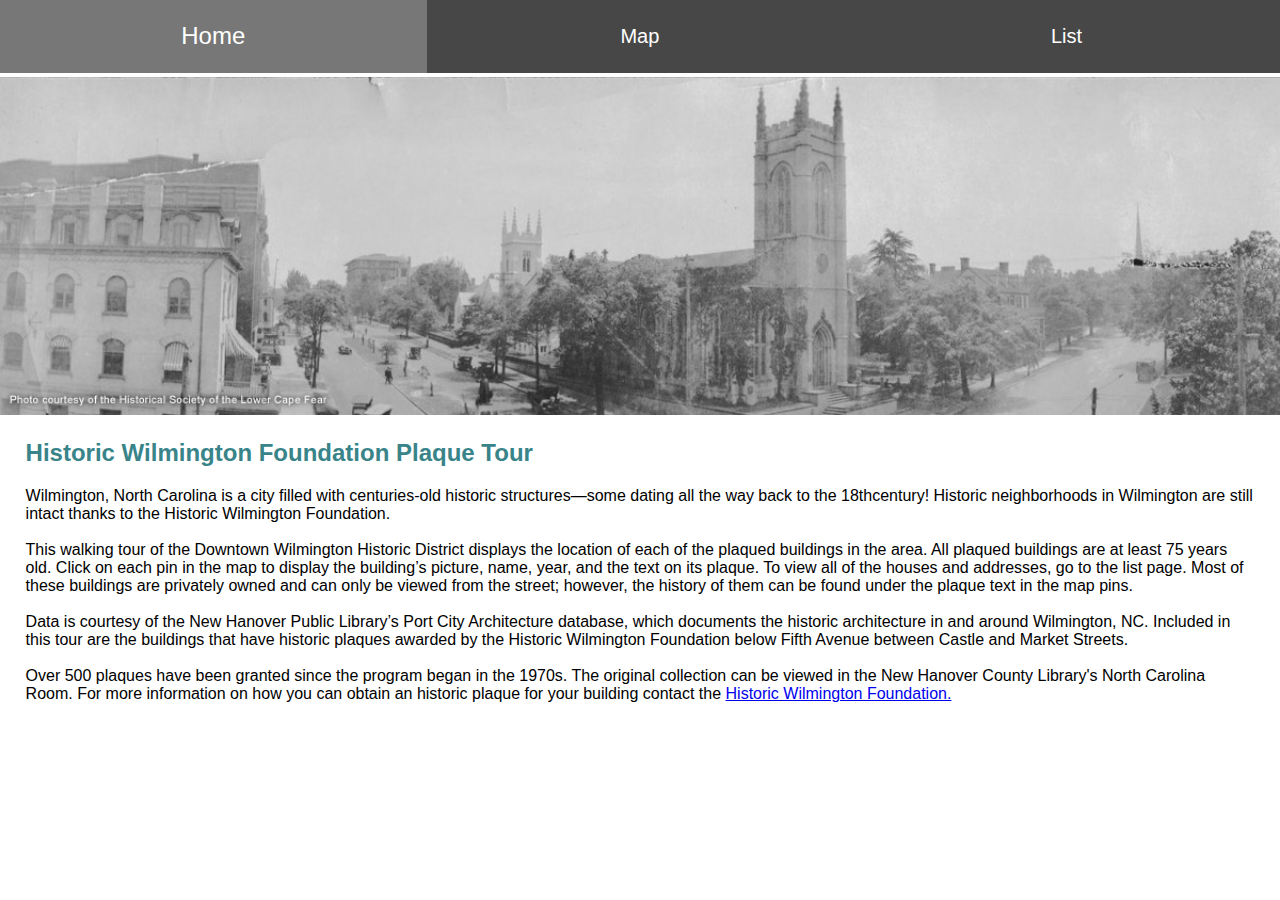
<file: index.html>
﻿<!DOCTYPE html>
<html>
<head>
    <meta charset="utf-8" />
    <title>HWF Tour</title>
    <meta name="description" content="HWF Tour home page" />
    <meta name="keywords" content="Historic Wilmington Foundation, HWF, Home" />
    <meta name="viewport" content="width=device-width, initial-scale=1.0">
    <link href="styles/style3.css" rel="stylesheet" />
</head>

<body>
    <nav>
        <ul>
            <li class="active"><a href="index.html">Home</a></li>
            <li><a href="map.html">Map</a></li>
            <li><a href="list.html">List</a></li>
        </ul>
    </nav>
    <img class="fluid" src="images/background photo.jpg" />
    <article>
        <h2 class="teal-text">Historic Wilmington Foundation Plaque Tour</h2>
        <p>
            Wilmington, North Carolina is a city filled with centuries-old historic structures—some dating all the way back to the 18thcentury! Historic neighborhoods in Wilmington are still intact thanks to the Historic Wilmington Foundation.
            <br />
            <br />
            This walking tour of the Downtown Wilmington Historic District displays the location of each of the plaqued buildings in the area. All plaqued buildings are at least 75 years old. Click on each pin in the map to display the building’s picture, name, year, and the text on its plaque. To view all of the houses and addresses, go to the list page. Most of these buildings are privately owned and can only be viewed from the street; however, the history of them can be found under the plaque text in the map pins.
            <br />
            <br />
            Data is courtesy of the New Hanover Public Library’s Port City Architecture database, which documents the historic architecture in and around Wilmington, NC. Included in this tour are the buildings that have historic plaques awarded by the Historic Wilmington Foundation below Fifth Avenue between Castle and Market Streets.
            <br />
            <br />
            Over 500 plaques have been granted since the program began in the 1970s. The original collection can be viewed in the New Hanover County Library's North Carolina Room. For more information on how you can obtain an historic plaque for your building contact the 
            <a href="http://www.historicwilmington.org/history.asp">Historic Wilmington Foundation.</a>
            
        </p>
    </article>

</body>
</html>
</file>
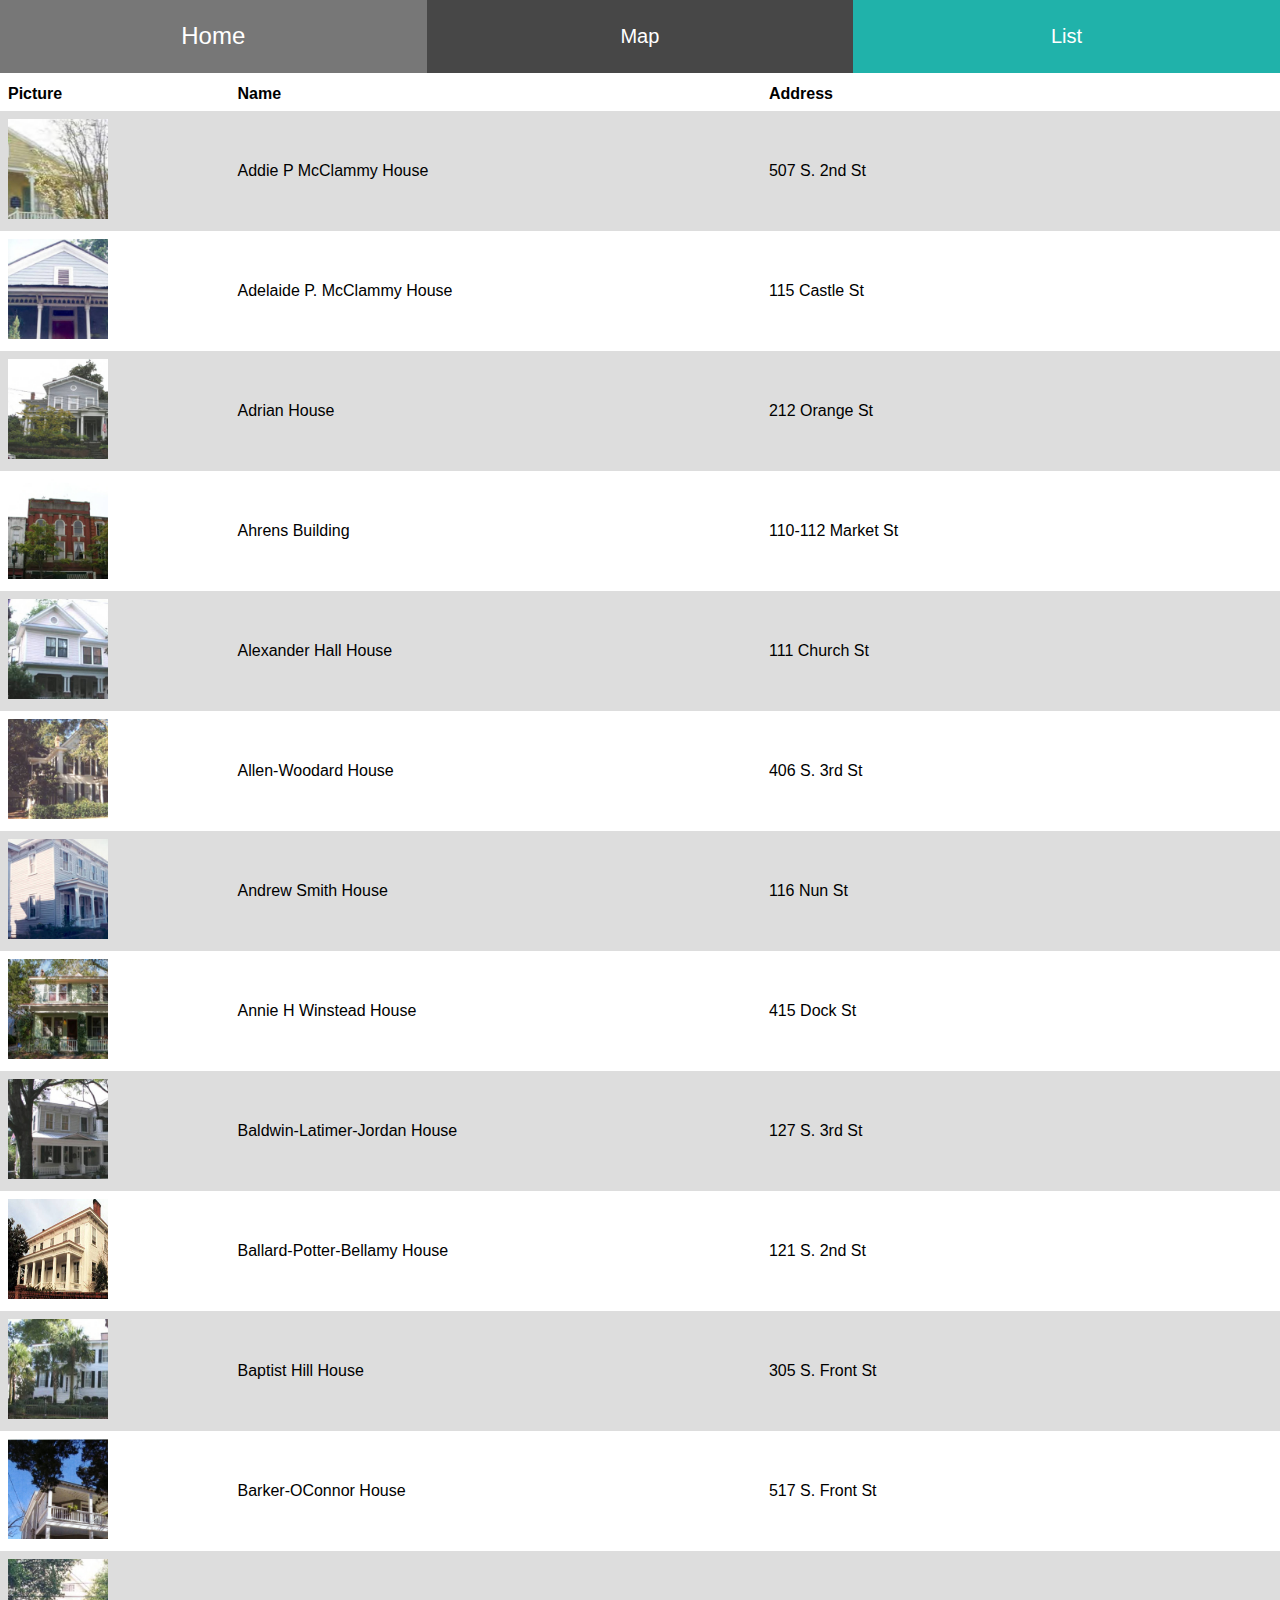
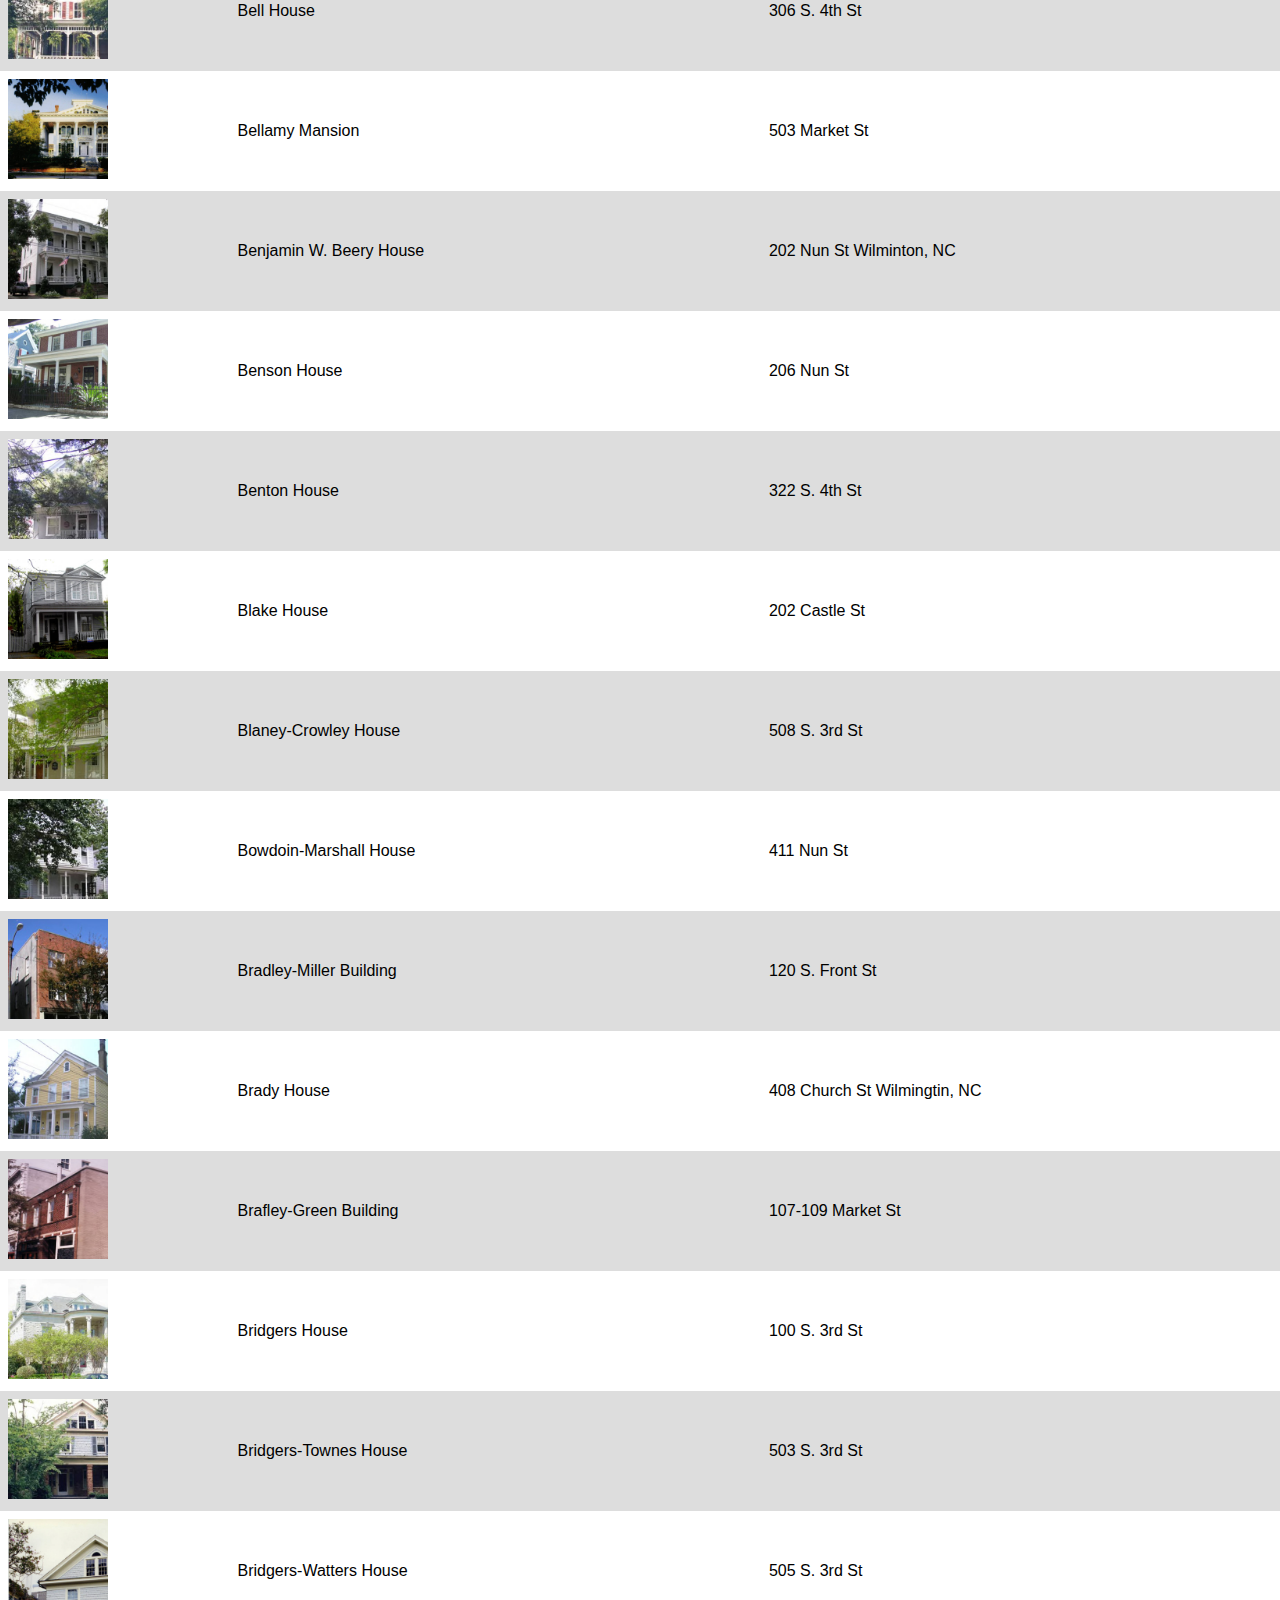
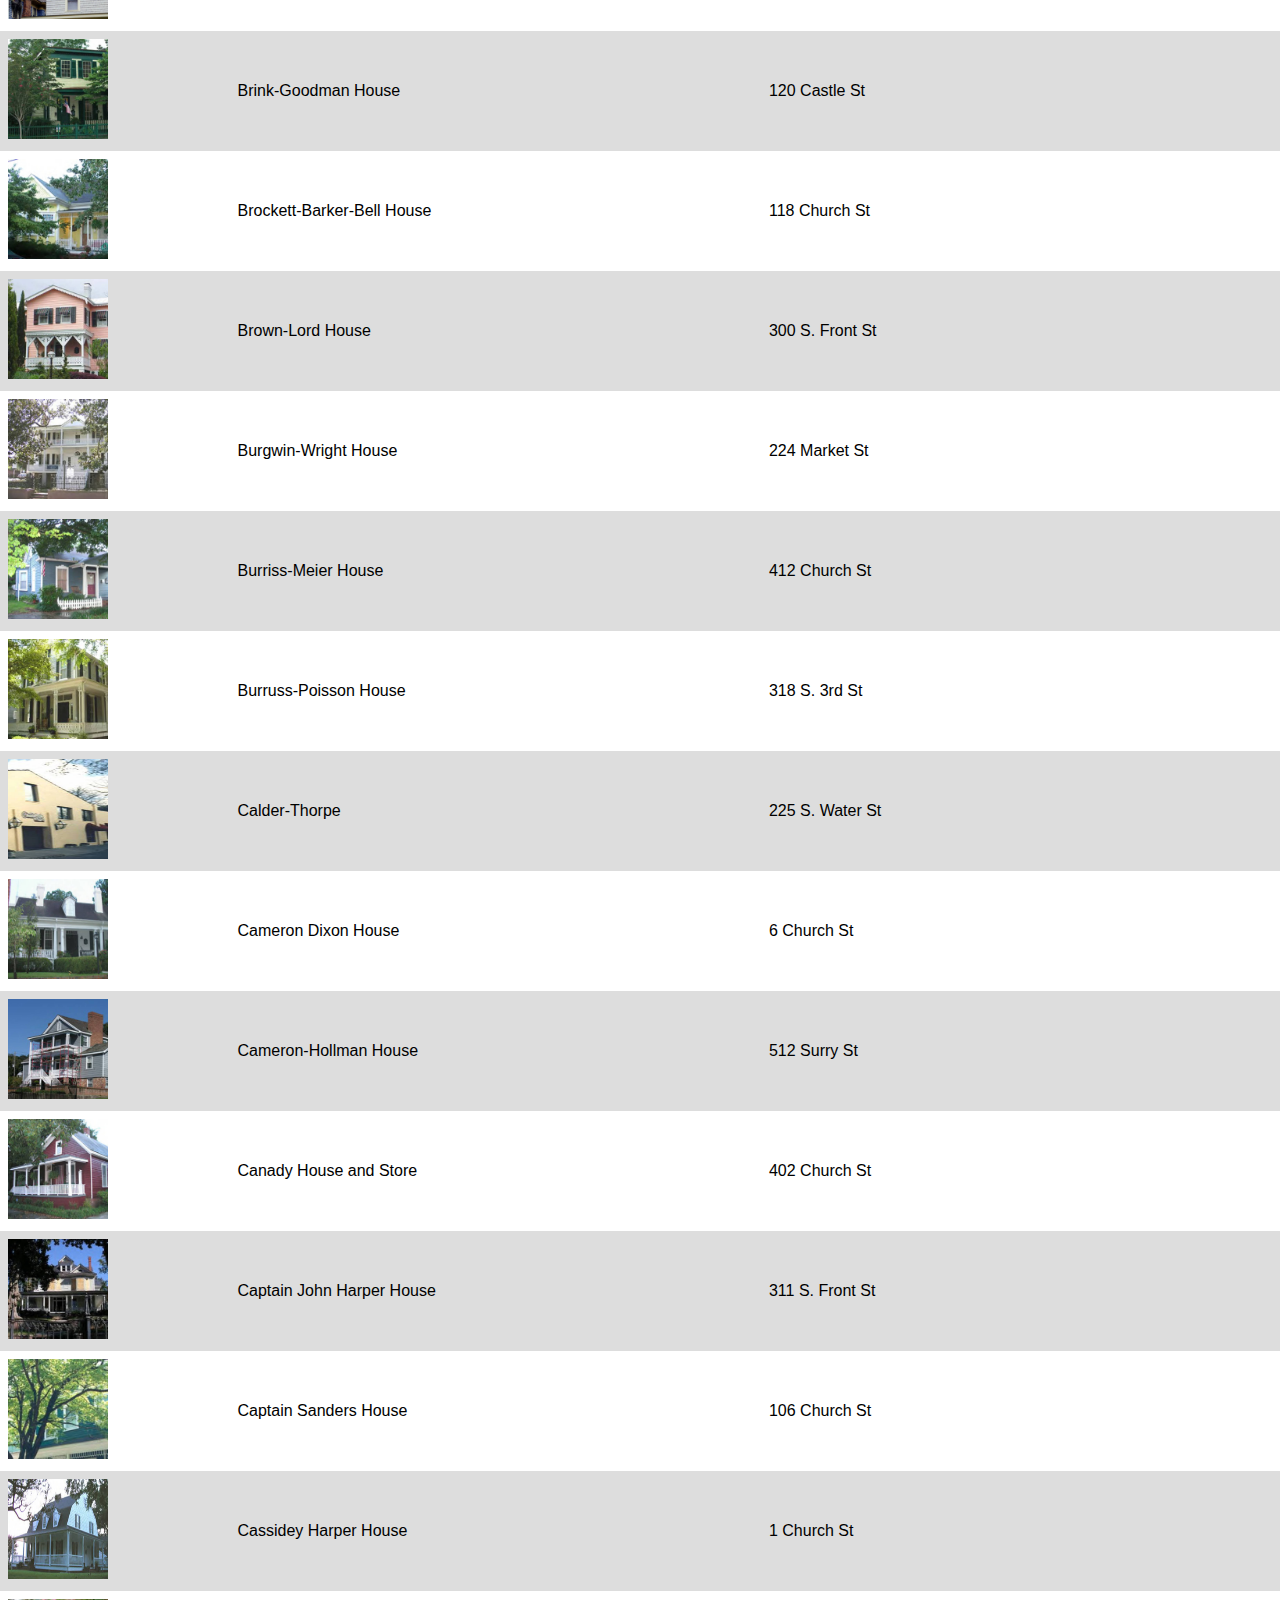
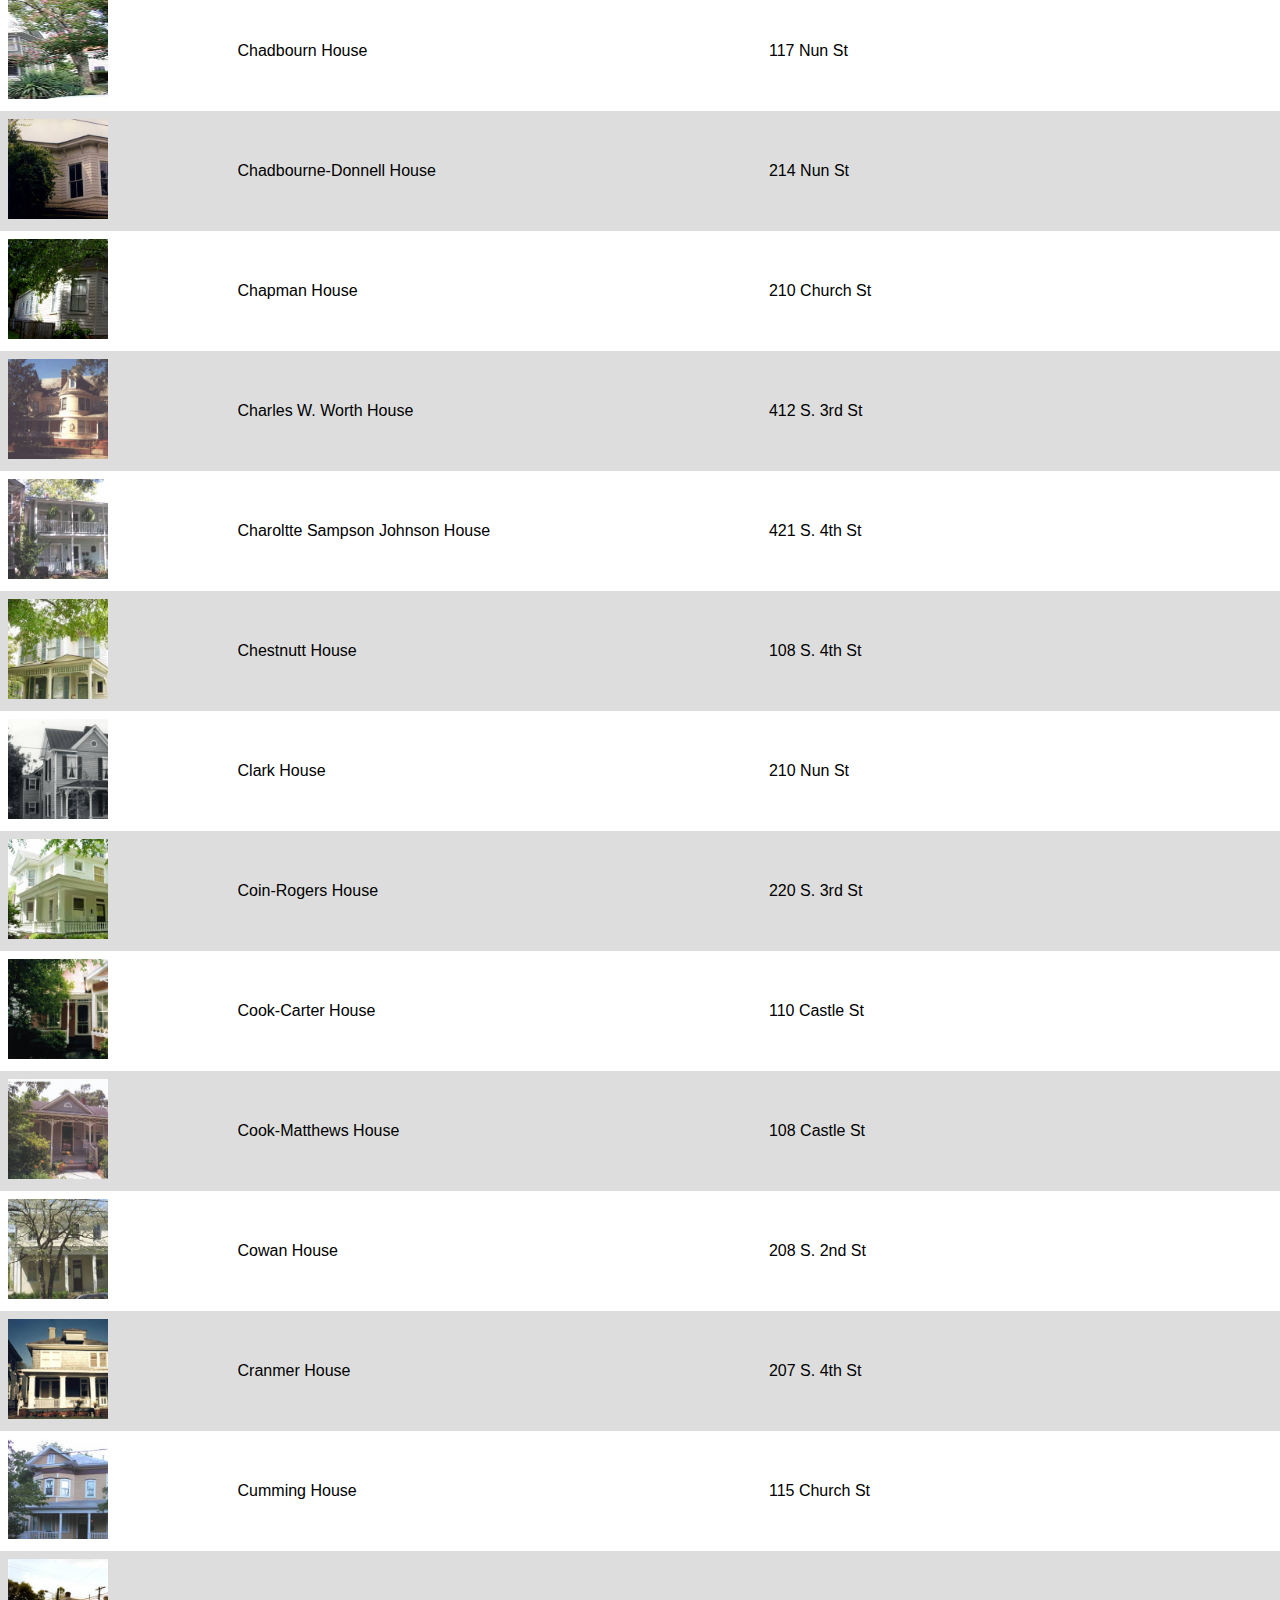
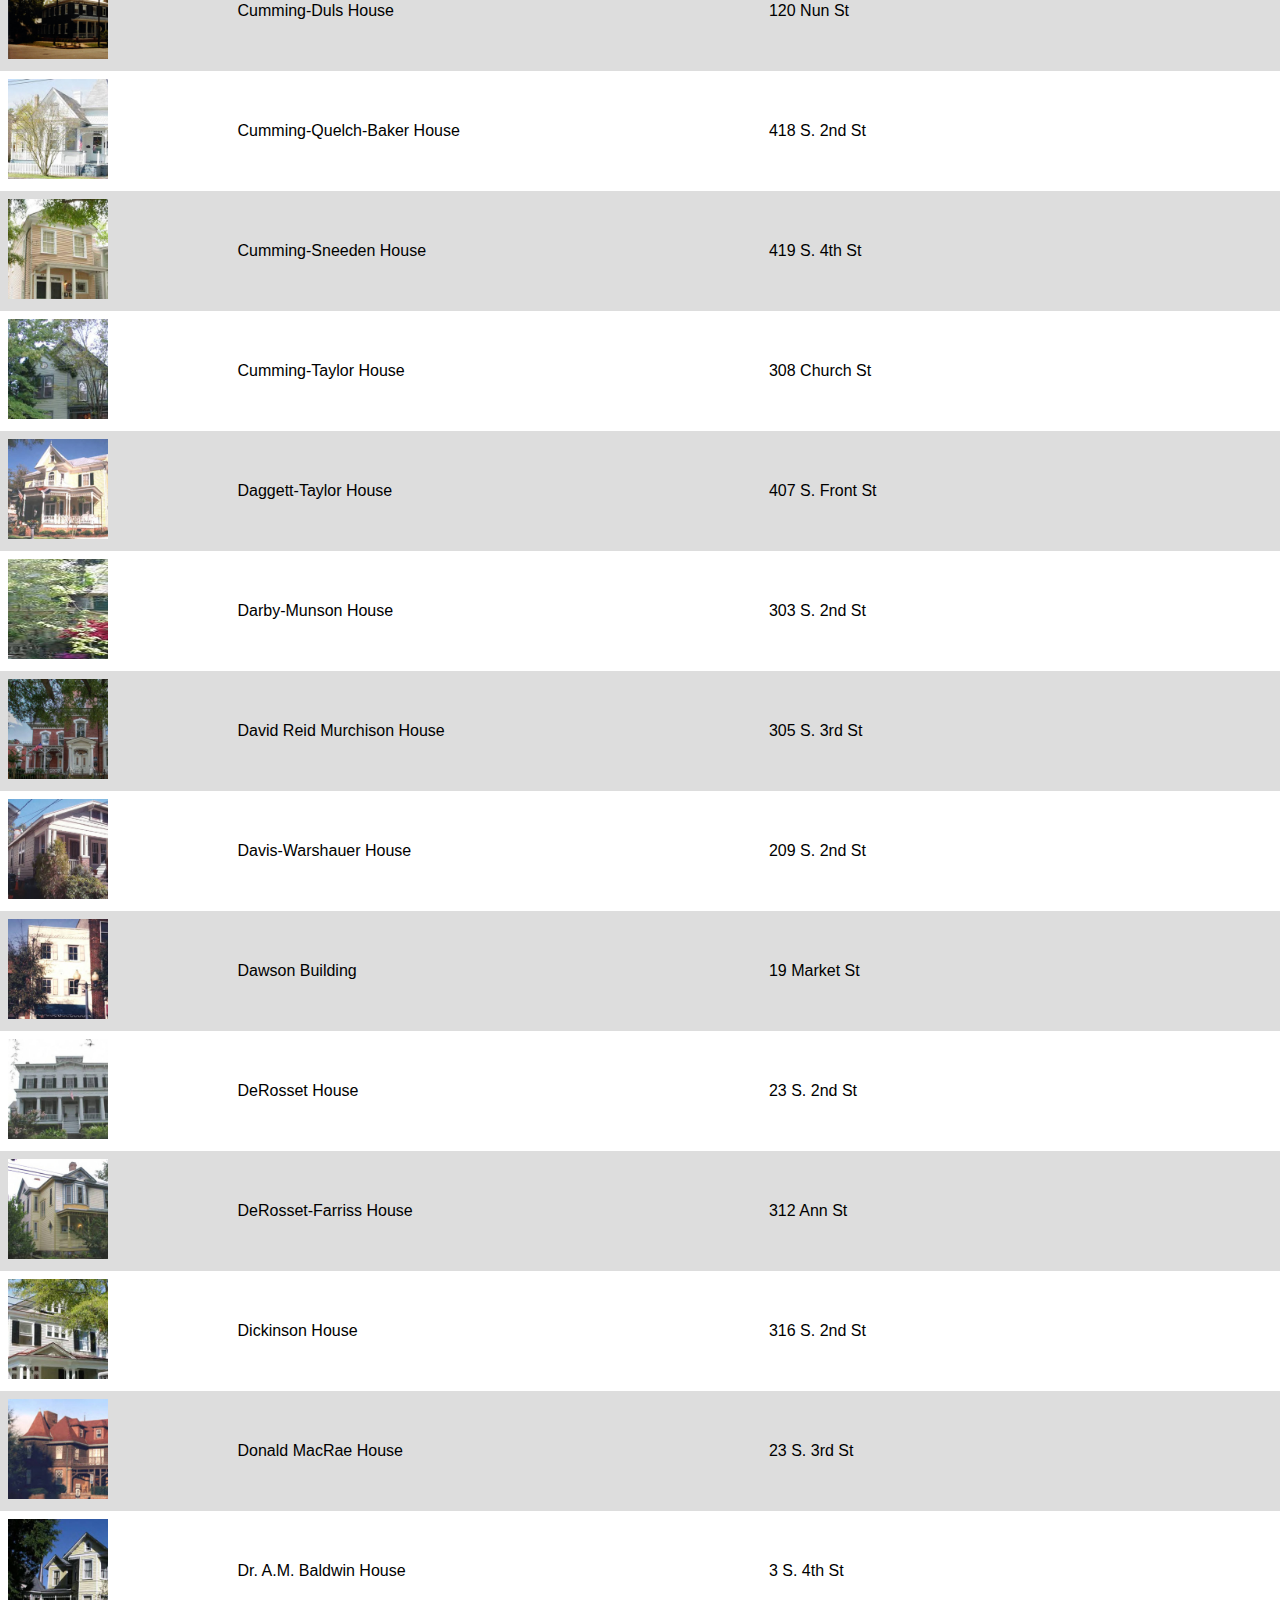
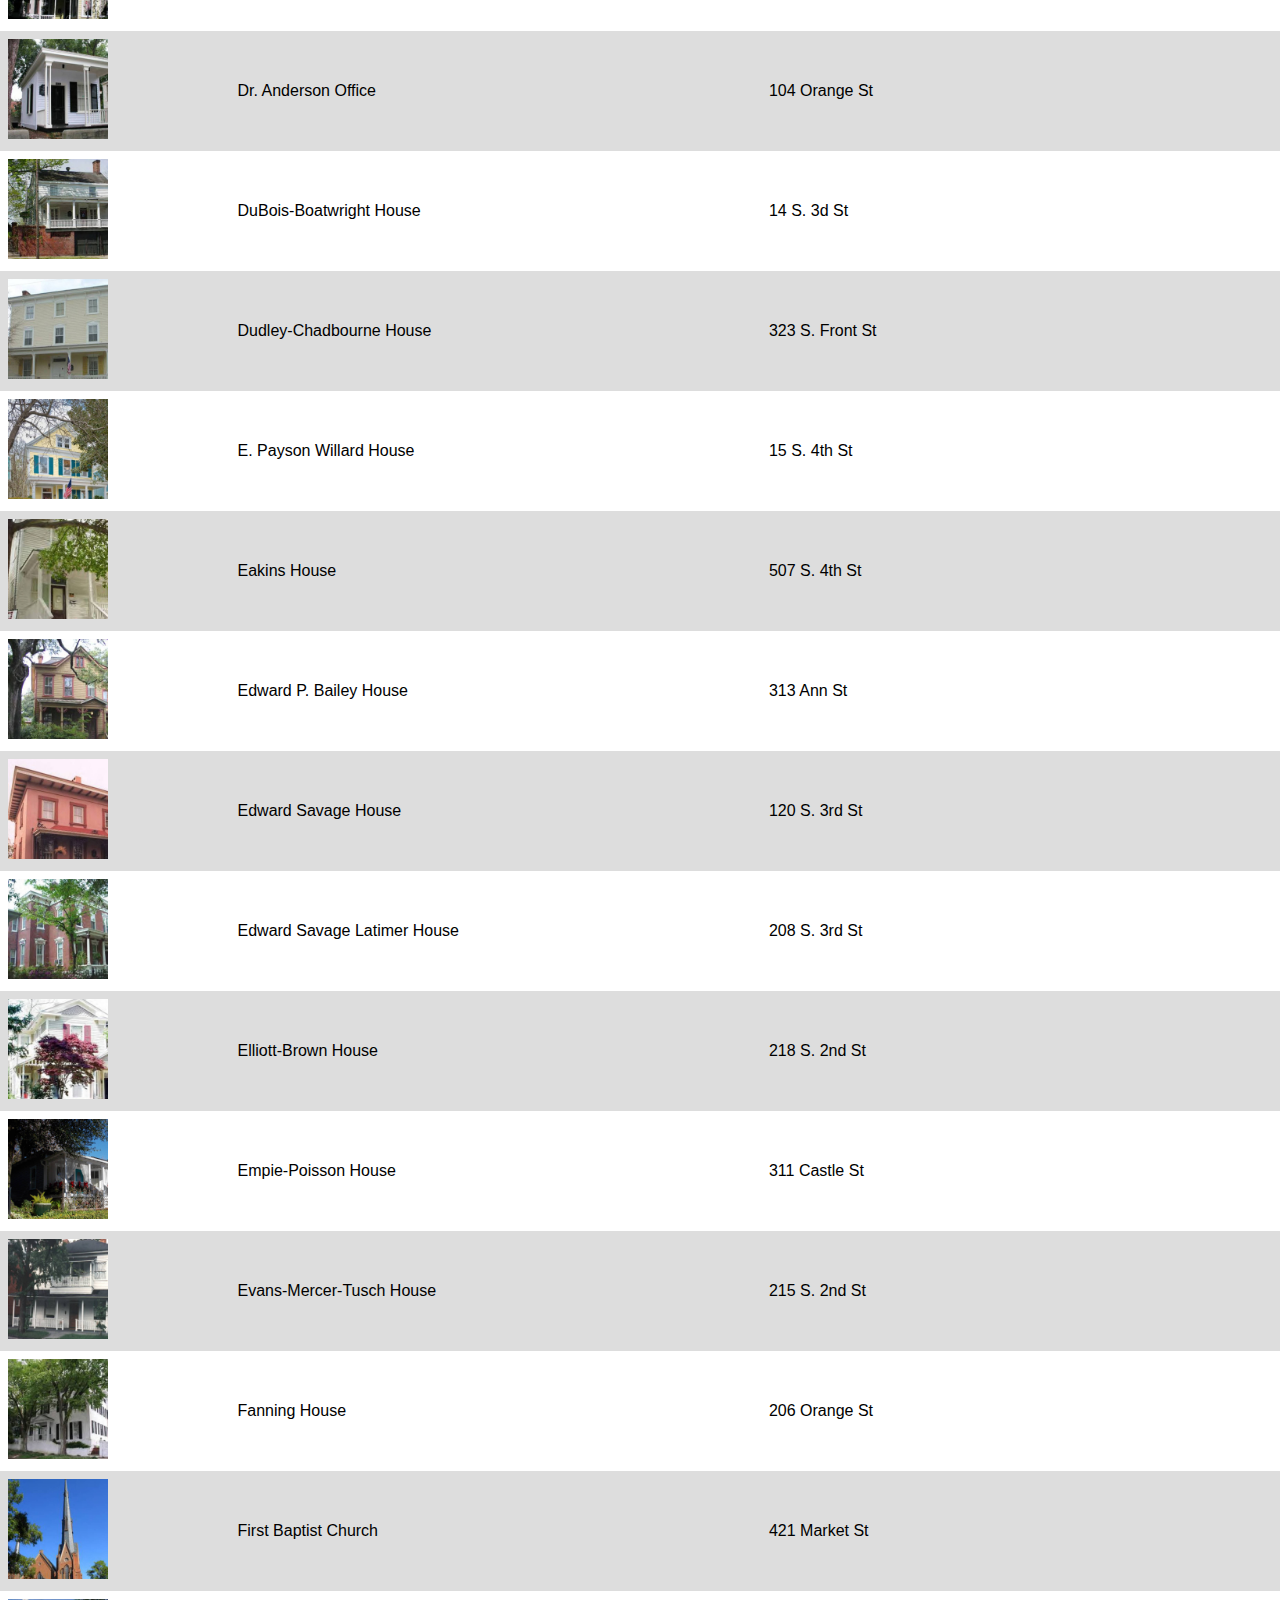
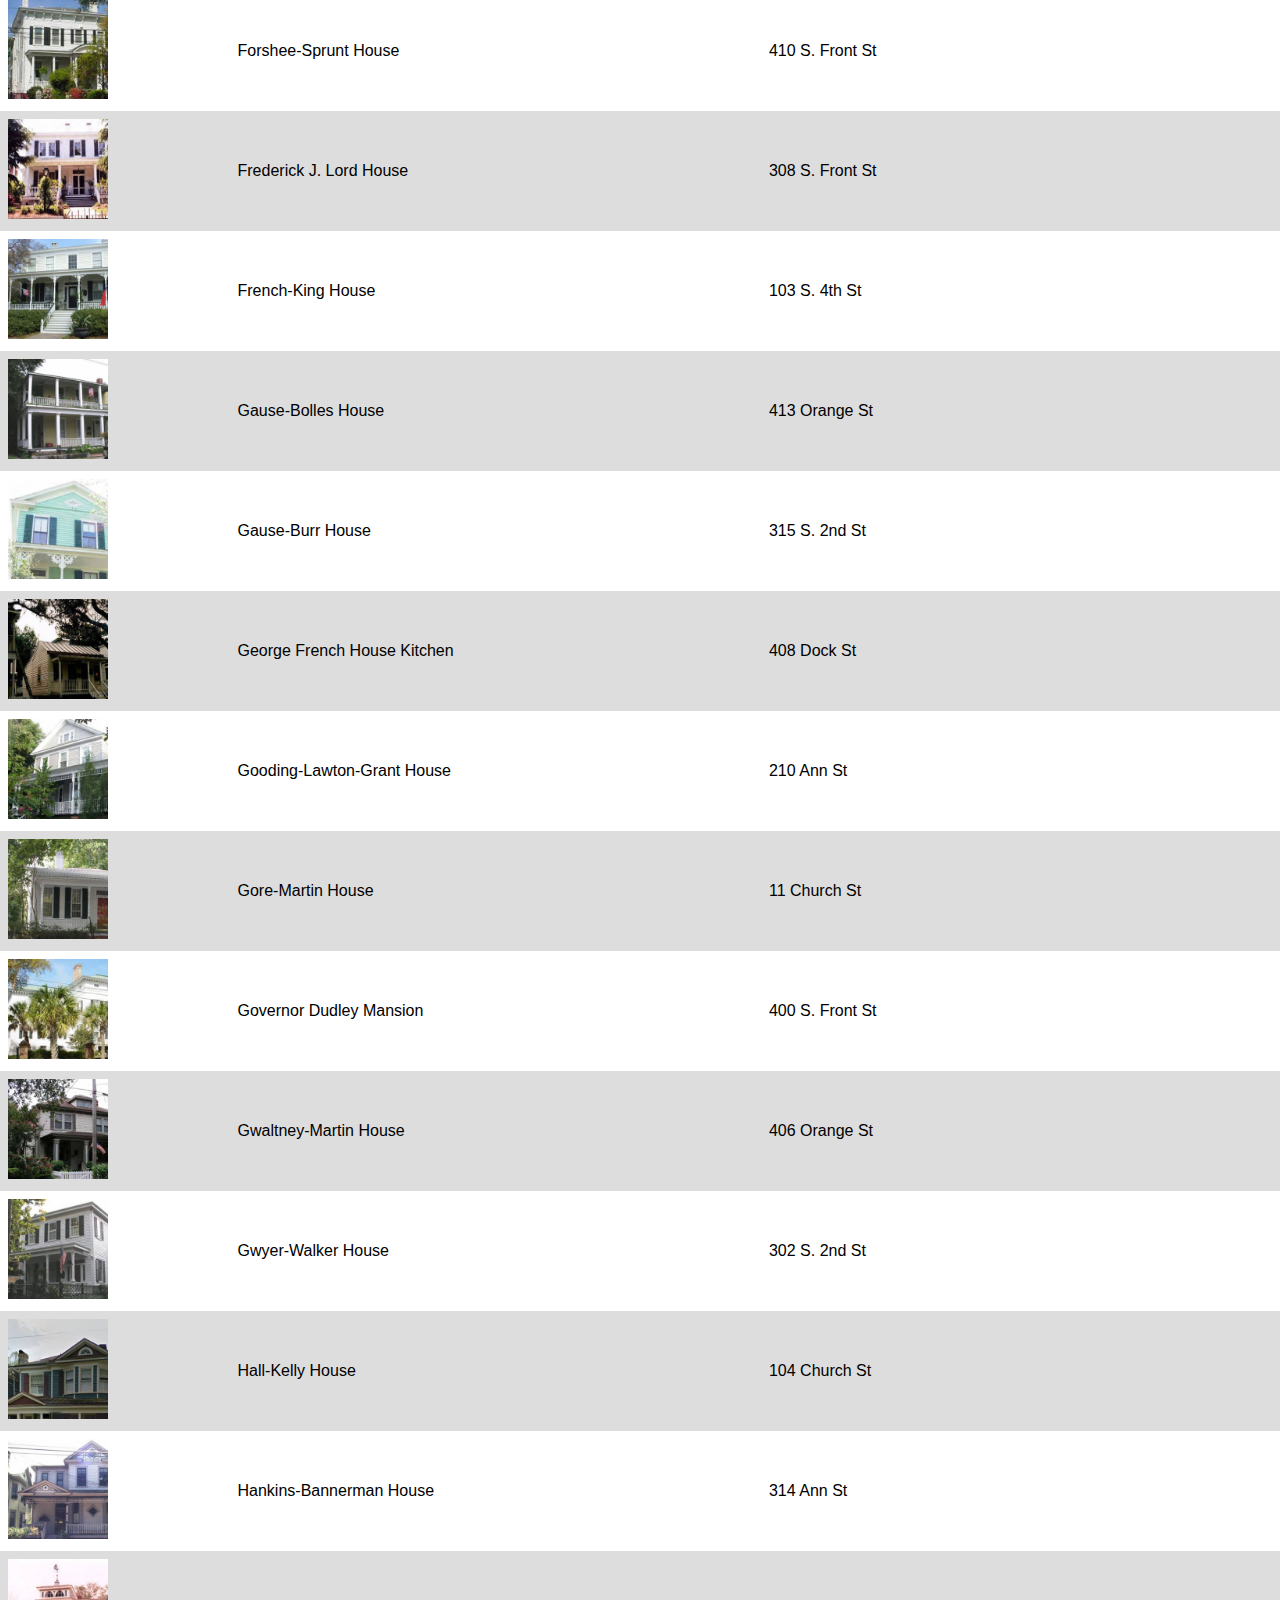
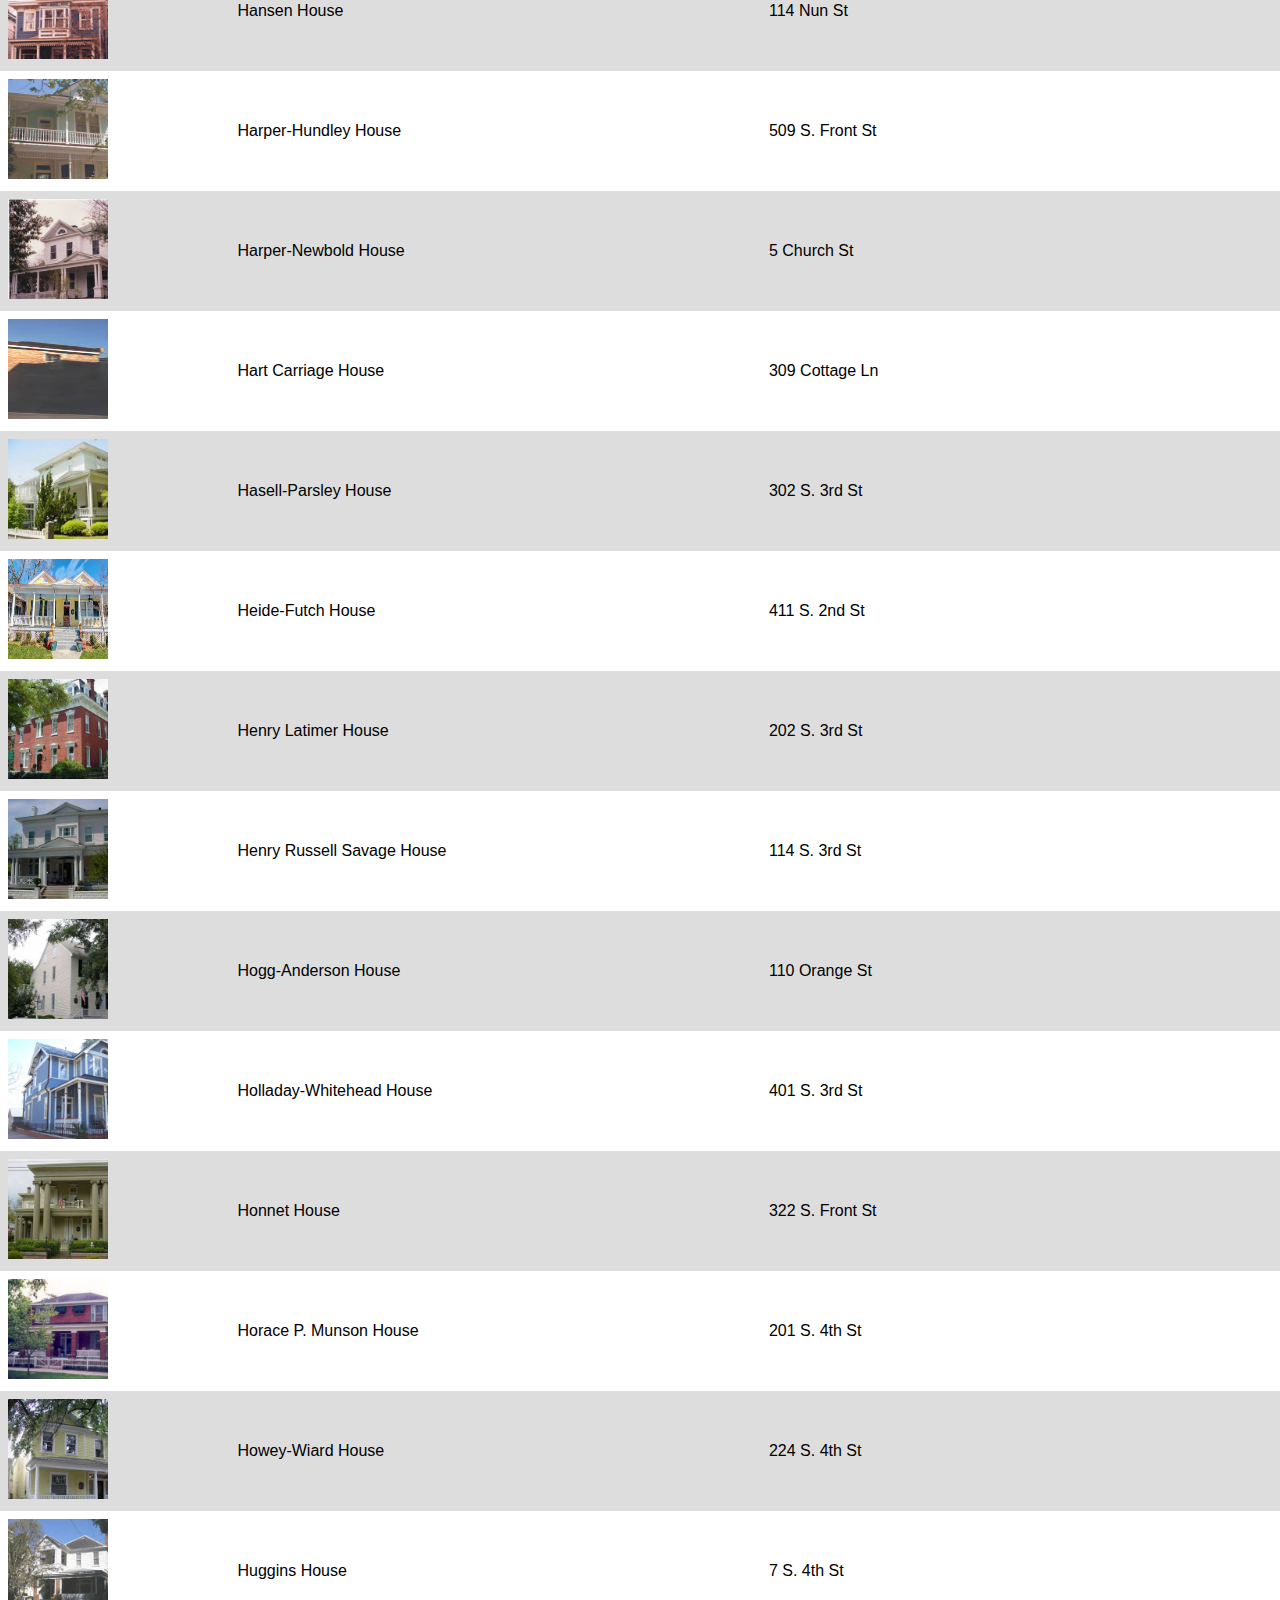
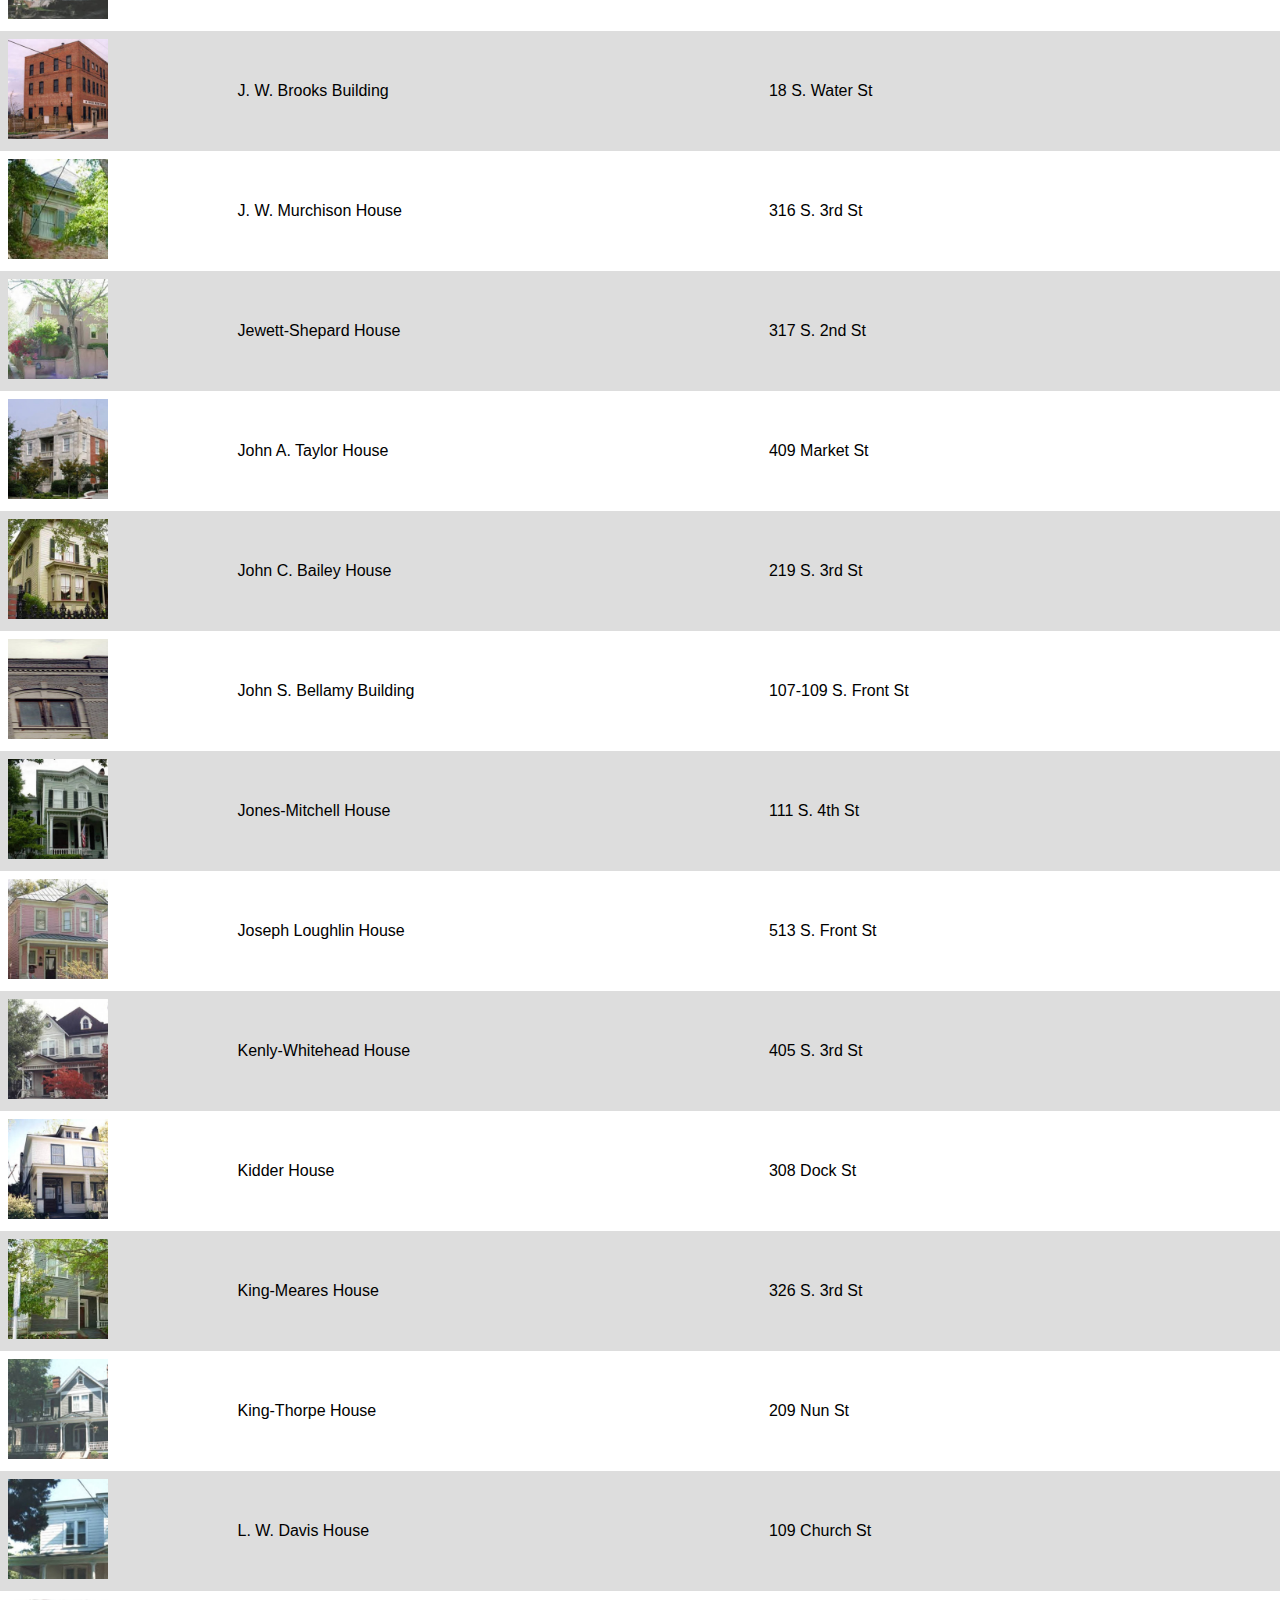
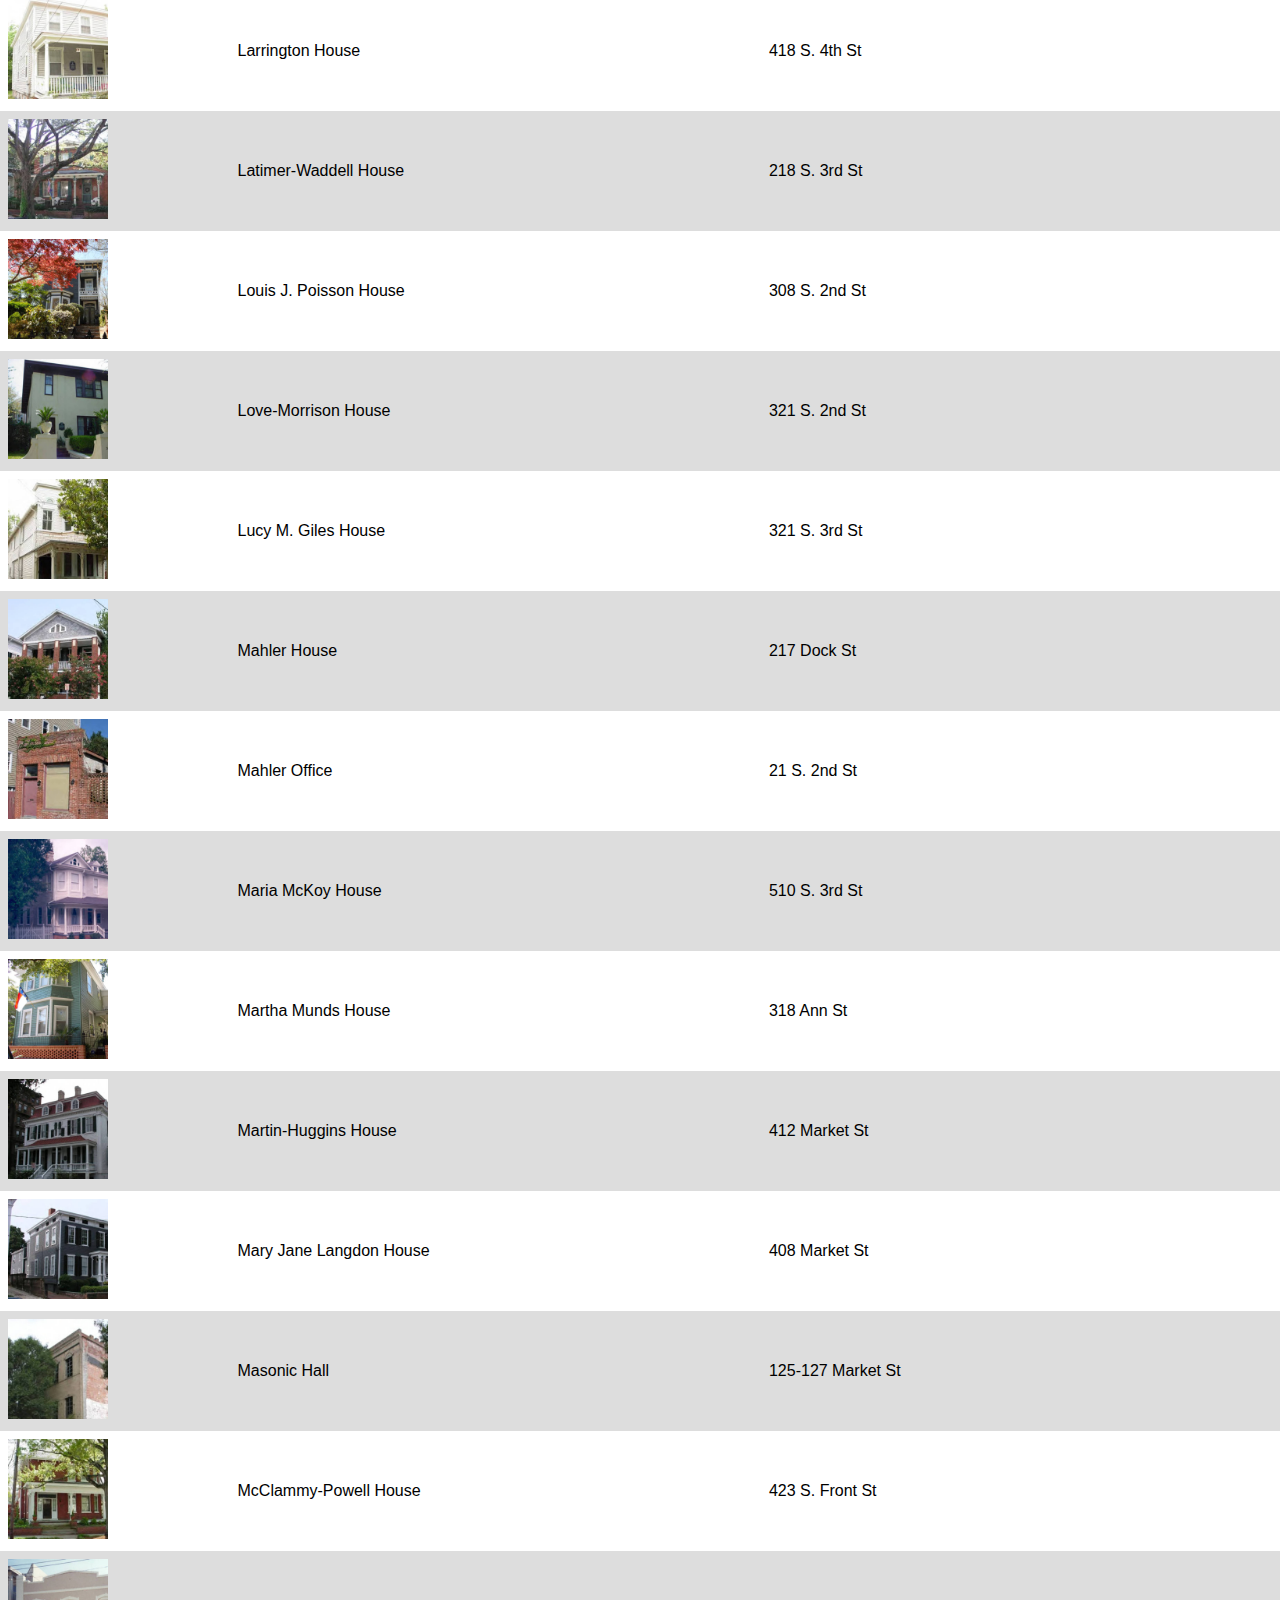
<file: list.html>
﻿<!DOCTYPE html>
<html>

<head>
    <meta charset="utf-8" />
    <title>HWF Tour</title>
    <meta name="description" content="HWF Tour home page" />
    <meta name="keywords" content="Historic Wilmington Foundation, HWF, Home" />
    <meta name="viewport" content="width=device-width, initial-scale=1.0">
    <link href="styles/style3.css" rel="stylesheet" />
</head>

<body>
    <nav>
        <ul>
            <li>
                <a href="index.html">Home</a>
            </li>
            <li>
                <a href="map.html">Map</a>
            </li>
            <li class="active">
                <a href="list.html">List</a>
            </li>
        </ul>
    </nav>

    <!-- <p><iframe src="https://batchgeo.com/map/fd9f95efc8f2f876cf74edb73e053fb9" frameborder="0" width="100%" height="550" style="border:1px solid #aaa;"></iframe></p><p><small>View <a href="https://batchgeo.com/map/fd9f95efc8f2f876cf74edb73e053fb9">Practice</a> in a full screen map</small></p> -->


    <table>
        <tr>
            <th>Picture</th>
            <th>Name</th>
            <th>Address</th>
        </tr>
        <tr><td><img src="images/604.jpg" width="100" height="100" /></td><td>Addie P McClammy House</td><td>507 S. 2nd St </td></tr>
        <tr><td><img src="images/603.jpg" width="100" height="100" /></td><td>Adelaide P. McClammy House</td><td>115 Castle St </td></tr>
        <tr><td><img src="images/383.jpg" width="100" height="100" /></td><td>Adrian House</td><td>212 Orange St </td></tr>
        <tr><td><img src="images/385.jpg" width="100" height="100" /></td><td>Ahrens Building</td><td>110-112 Market St </td></tr>
        <tr><td><img src="images/547.jpg" width="100" height="100" /></td><td>Alexander Hall House</td><td>111 Church St </td></tr>
        <tr><td><img src="images/390.jpg" width="100" height="100" /></td><td>Allen-Woodard House</td><td>406 S. 3rd St </td></tr>
        <tr><td><img src="images/700.jpg" width="100" height="100" /></td><td>Andrew Smith House</td><td>116 Nun St </td></tr>
        <tr><td><img src="images/507.jpg" width="100" height="100" /></td><td>Annie H Winstead House</td><td>415 Dock St </td></tr>
        <tr><td><img src="images/396.jpg" width="100" height="100" /></td><td>Baldwin-Latimer-Jordan House</td><td>127 S. 3rd St </td></tr>
        <tr><td><img src="images/397.jpg" width="100" height="100" /></td><td>Ballard-Potter-Bellamy House</td><td>121 S. 2nd St </td></tr>
        <tr><td><img src="images/398.jpg" width="100" height="100" /></td><td>Baptist Hill House</td><td>305 S. Front St </td></tr>
        <tr><td><img src="images/468.jpg" width="100" height="100" /></td><td>Barker-OConnor House</td><td>517 S. Front St </td></tr>
        <tr><td><img src="images/400.jpg" width="100" height="100" /></td><td>Bell House</td><td>306 S. 4th St </td></tr>
        <tr><td><img src="images/401.jpg" width="100" height="100" /></td><td>Bellamy Mansion</td><td>503 Market St </td></tr>
        <tr><td><img src="images/399.jpg" width="100" height="100" /></td><td>Benjamin W. Beery House</td><td>202 Nun St Wilminton, NC</td></tr>
        <tr><td><img src="images/472.jpg" width="100" height="100" /></td><td>Benson House</td><td>206 Nun St </td></tr>
        <tr><td><img src="images/404.jpg" width="100" height="100" /></td><td>Benton House</td><td>322 S. 4th St </td></tr>
        <tr><td><img src="images/553.jpg" width="100" height="100" /></td><td>Blake House</td><td>202 Castle St </td></tr>
        <tr><td><img src="images/406.jpg" width="100" height="100" /></td><td>Blaney-Crowley House</td><td>508 S. 3rd St </td></tr>
        <tr><td><img src="images/409.jpg" width="100" height="100" /></td><td>Bowdoin-Marshall House</td><td>411 Nun St </td></tr>
        <tr><td><img src="images/1014.jpg" width="100" height="100" /></td><td>Bradley-Miller Building</td><td>120 S. Front St </td></tr>
        <tr><td><img src="images/1016.jpg" width="100" height="100" /></td><td>Brady House</td><td>408 Church St Wilmingtin, NC</td></tr>
        <tr><td><img src="images/410.jpg" width="100" height="100" /></td><td>Brafley-Green Building</td><td>107-109 Market St </td></tr>
        <tr><td><img src="images/415.jpg" width="100" height="100" /></td><td>Bridgers House</td><td>100 S. 3rd St </td></tr>
        <tr><td><img src="images/1012.jpg" width="100" height="100" /></td><td>Bridgers-Townes House</td><td>503 S. 3rd St </td></tr>
        <tr><td><img src="images/416.jpg" width="100" height="100" /></td><td>Bridgers-Watters House</td><td>505 S. 3rd St </td></tr>
        <tr><td><img src="images/417.jpg" width="100" height="100" /></td><td>Brink-Goodman House</td><td>120 Castle St </td></tr>
        <tr><td><img src="images/418.jpg" width="100" height="100" /></td><td>Brockett-Barker-Bell House</td><td>118 Church St </td></tr>
        <tr><td><img src="images/421.jpg" width="100" height="100" /></td><td>Brown-Lord House</td><td>300 S. Front St </td></tr>
        <tr><td><img src="images/423.jpg" width="100" height="100" /></td><td>Burgwin-Wright House</td><td>224 Market St </td></tr>
        <tr><td><img src="images/4260.jpg" width="100" height="100" /></td><td>Burriss-Meier House</td><td>412 Church St </td></tr>
        <tr><td><img src="images/428.jpg" width="100" height="100" /></td><td>Burruss-Poisson House</td><td>318 S. 3rd St </td></tr>
        <tr><td><img src="images/429.jpg" width="100" height="100" /></td><td>Calder-Thorpe</td><td>225 S. Water St </td></tr>
        <tr><td><img src="images/504.jpg" width="100" height="100" /></td><td>Cameron Dixon House</td><td>6 Church St </td></tr>
        <tr><td><img src="images/430.jpg" width="100" height="100" /></td><td>Cameron-Hollman House</td><td>512 Surry St </td></tr>
        <tr><td><img src="images/431.jpg" width="100" height="100" /></td><td>Canady House and Store</td><td>402 Church St </td></tr>
        <tr><td><img src="images/1044.jpg" width="100" height="100" /></td><td>Captain John Harper House</td><td>311 S. Front St </td></tr>
        <tr><td><img src="images/1099.jpg" width="100" height="100" /></td><td>Captain Sanders House</td><td>106 Church St </td></tr>
        <tr><td><img src="images/435.jpg" width="100" height="100" /></td><td>Cassidey Harper House</td><td>1 Church St </td></tr>
        <tr><td><img src="images/437.jpg" width="100" height="100" /></td><td>Chadbourn House</td><td>117 Nun St </td></tr>
        <tr><td><img src="images/817.jpg" width="100" height="100" /></td><td>Chadbourne-Donnell House</td><td>214 Nun St </td></tr>
        <tr><td><img src="images/574.jpg" width="100" height="100" /></td><td>Chapman House</td><td>210 Church St </td></tr>
        <tr><td><img src="images/683.jpg" width="100" height="100" /></td><td>Charles W. Worth House</td><td>412 S. 3rd St </td></tr>
        <tr><td><img src="images/439.jpg" width="100" height="100" /></td><td>Charoltte Sampson Johnson House</td><td>421 S. 4th St </td></tr>
        <tr><td><img src="images/448.jpg" width="100" height="100" /></td><td>Chestnutt House</td><td>108 S. 4th St </td></tr>
        <tr><td><img src="images/444.jpg" width="100" height="100" /></td><td>Clark House</td><td>210 Nun St </td></tr>
        <tr><td><img src="images/564.jpg" width="100" height="100" /></td><td>Coin-Rogers House</td><td>220 S. 3rd St </td></tr>
        <tr><td><img src="images/805.jpg" width="100" height="100" /></td><td>Cook-Carter House</td><td>110 Castle St </td></tr>
        <tr><td><img src="images/454.jpg" width="100" height="100" /></td><td>Cook-Matthews House</td><td>108 Castle St </td></tr>
        <tr><td><img src="images/450.jpg" width="100" height="100" /></td><td>Cowan House</td><td>208 S. 2nd St </td></tr>
        <tr><td><img src="images/456.jpg" width="100" height="100" /></td><td>Cranmer House</td><td>207 S. 4th St </td></tr>
        <tr><td><img src="images/459.jpg" width="100" height="100" /></td><td>Cumming House</td><td>115 Church St </td></tr>
        <tr><td><img src="images/460.jpg" width="100" height="100" /></td><td>Cumming-Duls House</td><td>120 Nun St </td></tr>
        <tr><td><img src="images/461.jpg" width="100" height="100" /></td><td>Cumming-Quelch-Baker House</td><td>418 S. 2nd St </td></tr>
        <tr><td><img src="images/462.jpg" width="100" height="100" /></td><td>Cumming-Sneeden House</td><td>419 S. 4th St </td></tr>
        <tr><td><img src="images/463.jpg" width="100" height="100" /></td><td>Cumming-Taylor House</td><td>308 Church St </td></tr>
        <tr><td><img src="images/465.jpg" width="100" height="100" /></td><td>Daggett-Taylor House</td><td>407 S. Front St </td></tr>
        <tr><td><img src="images/1047.jpg" width="100" height="100" /></td><td>Darby-Munson House</td><td>303 S. 2nd St </td></tr>
        <tr><td><img src="images/5680.jpg" width="100" height="100" /></td><td>David Reid Murchison House</td><td>305 S. 3rd St </td></tr>
        <tr><td><img src="images/1048.jpg" width="100" height="100" /></td><td>Davis-Warshauer House</td><td>209 S. 2nd St </td></tr>
        <tr><td><img src="images/1049.jpg" width="100" height="100" /></td><td>Dawson Building</td><td>19 Market St </td></tr>
        <tr><td><img src="images/1063.jpg" width="100" height="100" /></td><td>DeRosset House</td><td>23 S. 2nd St </td></tr>
        <tr><td><img src="images/474.jpg" width="100" height="100" /></td><td>DeRosset-Farriss House</td><td>312 Ann St </td></tr>
        <tr><td><img src="images/478.jpg" width="100" height="100" /></td><td>Dickinson House</td><td>316 S. 2nd St </td></tr>
        <tr><td><img src="images/768.jpg" width="100" height="100" /></td><td>Donald MacRae House</td><td>23 S. 3rd St </td></tr>
        <tr><td><img src="images/395.jpg" width="100" height="100" /></td><td>Dr. A.M. Baldwin House</td><td>3 S. 4th St </td></tr>
        <tr><td><img src="images/739.jpg" width="100" height="100" /></td><td>Dr. Anderson Office</td><td>104 Orange St </td></tr>
        <tr><td><img src="images/479.jpg" width="100" height="100" /></td><td>DuBois-Boatwright House</td><td>14 S. 3d St </td></tr>
        <tr><td><img src="images/480.jpg" width="100" height="100" /></td><td>Dudley-Chadbourne House</td><td>323 S. Front St </td></tr>
        <tr><td><img src="images/1238.jpg" width="100" height="100" /></td><td>E. Payson Willard House</td><td>15 S. 4th St </td></tr>
        <tr><td><img src="images/482.jpg" width="100" height="100" /></td><td>Eakins House</td><td>507 S. 4th St </td></tr>
        <tr><td><img src="images/393.jpg" width="100" height="100" /></td><td>Edward P. Bailey House</td><td>313 Ann St </td></tr>
        <tr><td><img src="images/665.jpg" width="100" height="100" /></td><td>Edward Savage House</td><td>120 S. 3rd St </td></tr>
        <tr><td><img src="images/582.jpg" width="100" height="100" /></td><td>Edward Savage Latimer House</td><td>208 S. 3rd St </td></tr>
        <tr><td><img src="images/485.jpg" width="100" height="100" /></td><td>Elliott-Brown House</td><td>218 S. 2nd St </td></tr>
        <tr><td><img src="images/568.jpg" width="100" height="100" /></td><td>Empie-Poisson House</td><td>311 Castle St </td></tr>
        <tr><td><img src="images/1062.jpg" width="100" height="100" /></td><td>Evans-Mercer-Tusch House</td><td>215 S. 2nd St </td></tr>
        <tr><td><img src="images/489.jpg" width="100" height="100" /></td><td>Fanning House</td><td>206 Orange St </td></tr>
        <tr><td><img src="images/601.jpg" width="100" height="100" /></td><td>First Baptist Church</td><td>421 Market St </td></tr>
        <tr><td><img src="images/498.jpg" width="100" height="100" /></td><td>Forshee-Sprunt House</td><td>410 S. Front St </td></tr>
        <tr><td><img src="images/1073.jpg" width="100" height="100" /></td><td>Frederick J. Lord House</td><td>308 S. Front St </td></tr>
        <tr><td><img src="images/502.jpg" width="100" height="100" /></td><td>French-King House</td><td>103 S. 4th St </td></tr>
        <tr><td><img src="images/1068.jpg" width="100" height="100" /></td><td>Gause-Bolles House</td><td>413 Orange St </td></tr>
        <tr><td><img src="images/1069.jpg" width="100" height="100" /></td><td>Gause-Burr House</td><td>315 S. 2nd St </td></tr>
        <tr><td><img src="images/1067.jpg" width="100" height="100" /></td><td>George French House Kitchen</td><td>408 Dock St </td></tr>
        <tr><td><img src="images/535.jpg" width="100" height="100" /></td><td>Gooding-Lawton-Grant House</td><td>210 Ann St </td></tr>
        <tr><td><img src="images/538.jpg" width="100" height="100" /></td><td>Gore-Martin House</td><td>11 Church St </td></tr>
        <tr><td><img src="images/742.jpg" width="100" height="100" /></td><td>Governor Dudley Mansion</td><td>400 S. Front St </td></tr>
        <tr><td><img src="images/544.jpg" width="100" height="100" /></td><td>Gwaltney-Martin House</td><td>406 Orange St </td></tr>
        <tr><td><img src="images/545.jpg" width="100" height="100" /></td><td>Gwyer-Walker House</td><td>302 S. 2nd St </td></tr>
        <tr><td><img src="images/1236.jpg" width="100" height="100" /></td><td>Hall-Kelly House</td><td>104 Church St </td></tr>
        <tr><td><img src="images/549.jpg" width="100" height="100" /></td><td>Hankins-Bannerman House</td><td>314 Ann St </td></tr>
        <tr><td><img src="images/1185.jpg" width="100" height="100" /></td><td>Hansen House</td><td>114 Nun St </td></tr>
        <tr><td><img src="images/1115.jpg" width="100" height="100" /></td><td>Harper-Hundley House</td><td>509 S. Front St </td></tr>
        <tr><td><img src="images/1162.jpg" width="100" height="100" /></td><td>Harper-Newbold House</td><td>5 Church St </td></tr>
        <tr><td><img src="images/1164.jpg" width="100" height="100" /></td><td>Hart Carriage House</td><td>309 Cottage Ln </td></tr>
        <tr><td><img src="images/513.jpg" width="100" height="100" /></td><td>Hasell-Parsley House</td><td>302 S. 3rd St </td></tr>
        <tr><td><img src="images/516.jpg" width="100" height="100" /></td><td>Heide-Futch House</td><td>411 S. 2nd St </td></tr>
        <tr><td><img src="images/583.jpg" width="100" height="100" /></td><td>Henry Latimer House</td><td>202 S. 3rd St </td></tr>
        <tr><td><img src="images/757.jpg" width="100" height="100" /></td><td>Henry Russell Savage House</td><td>114 S. 3rd St </td></tr>
        <tr><td><img src="images/521.jpg" width="100" height="100" /></td><td>Hogg-Anderson House</td><td>110 Orange St </td></tr>
        <tr><td><img src="images/1128.jpg" width="100" height="100" /></td><td>Holladay-Whitehead House</td><td>401 S. 3rd St </td></tr>
        <tr><td><img src="images/523.jpg" width="100" height="100" /></td><td>Honnet House</td><td>322 S. Front St </td></tr>
        <tr><td><img src="images/599.jpg" width="100" height="100" /></td><td>Horace P. Munson House</td><td>201 S. 4th St </td></tr>
        <tr><td><img src="images/526.jpg" width="100" height="100" /></td><td>Howey-Wiard House</td><td>224 S. 4th St </td></tr>
        <tr><td><img src="images/528.jpg" width="100" height="100" /></td><td>Huggins House</td><td>7 S. 4th St </td></tr>
        <tr><td><img src="images/419.jpg" width="100" height="100" /></td><td>J. W. Brooks Building</td><td>18 S. Water St </td></tr>
        <tr><td><img src="images/1220.jpg" width="100" height="100" /></td><td>J. W. Murchison House</td><td>316 S. 3rd St </td></tr>
        <tr><td><img src="images/746.jpg" width="100" height="100" /></td><td>Jewett-Shepard House</td><td>317 S. 2nd St </td></tr>
        <tr><td><img src="images/1187.jpg" width="100" height="100" /></td><td>John A. Taylor House</td><td>409 Market St </td></tr>
        <tr><td><img src="images/394.jpg" width="100" height="100" /></td><td>John C. Bailey House</td><td>219 S. 3rd St </td></tr>
        <tr><td><img src="images/402.jpg" width="100" height="100" /></td><td>John S. Bellamy Building</td><td>107-109 S. Front St </td></tr>
        <tr><td><img src="images/1169.jpg" width="100" height="100" /></td><td>Jones-Mitchell House </td><td>111 S. 4th St </td></tr>
        <tr><td><img src="images/587.jpg" width="100" height="100" /></td><td>Joseph Loughlin House</td><td>513 S. Front St </td></tr>
        <tr><td><img src="images/1199.jpg" width="100" height="100" /></td><td>Kenly-Whitehead House</td><td>405 S. 3rd St </td></tr>
        <tr><td><img src="images/1206.jpg" width="100" height="100" /></td><td>Kidder House</td><td>308 Dock St </td></tr>
        <tr><td><img src="images/1205.jpg" width="100" height="100" /></td><td>King-Meares House</td><td>326 S. 3rd St </td></tr>
        <tr><td><img src="images/1208.jpg" width="100" height="100" /></td><td>King-Thorpe House</td><td>209 Nun St </td></tr>
        <tr><td><img src="images/1126.jpg" width="100" height="100" /></td><td>L. W. Davis House</td><td>109 Church St </td></tr>
        <tr><td><img src="images/1216.jpg" width="100" height="100" /></td><td>Larrington House</td><td>418 S. 4th St </td></tr>
        <tr><td><img src="images/586.jpg" width="100" height="100" /></td><td>Latimer-Waddell House</td><td>218 S. 3rd St </td></tr>
        <tr><td><img src="images/1163.jpg" width="100" height="100" /></td><td>Louis J. Poisson House</td><td>308 S. 2nd St </td></tr>
        <tr><td><img src="images/1218.jpg" width="100" height="100" /></td><td>Love-Morrison House</td><td>321 S. 2nd St </td></tr>
        <tr><td><img src="images/531.jpg" width="100" height="100" /></td><td>Lucy M. Giles House</td><td>321 S. 3rd St </td></tr>
        <tr><td><img src="images/592.jpg" width="100" height="100" /></td><td>Mahler House</td><td>217 Dock St </td></tr>
        <tr><td><img src="images/632.jpg" width="100" height="100" /></td><td>Mahler Office</td><td>21 S. 2nd St </td></tr>
        <tr><td><img src="images/615.jpg" width="100" height="100" /></td><td>Maria McKoy House</td><td>510 S. 3rd St </td></tr>
        <tr><td><img src="images/1224.jpg" width="100" height="100" /></td><td>Martha Munds House</td><td>318 Ann St </td></tr>
        <tr><td><img src="images/773.jpg" width="100" height="100" /></td><td>Martin-Huggins House</td><td>412 Market St </td></tr>
        <tr><td><img src="images/1214.jpg" width="100" height="100" /></td><td>Mary Jane Langdon House</td><td>408 Market St </td></tr>
        <tr><td><img src="images/1179.jpg" width="100" height="100" /></td><td>Masonic Hall</td><td>125-127 Market St </td></tr>
        <tr><td><img src="images/605.jpg" width="100" height="100" /></td><td>McClammy-Powell House</td><td>423 S. Front St </td></tr>
        <tr><td><img src="images/1225.jpg" width="100" height="100" /></td><td>McClellan Livery Building</td><td>118 Dock St </td></tr>
        <tr><td><img src="images/628.jpg" width="100" height="100" /></td><td>McGary-Worth House</td><td>414 Orange St </td></tr>
        <tr><td><img src="images/631.jpg" width="100" height="100" /></td><td>McGowan House</td><td>507 S. Front St </td></tr>
        <tr><td><img src="images/611.jpg" width="100" height="100" /></td><td>McKay-Green House</td><td>312 S. 3rd St </td></tr>
        <tr><td><img src="images/1227.jpg" width="100" height="100" /></td><td>McRae House</td><td>305 S. 2nd St </td></tr>
        <tr><td><img src="images/558.jpg" width="100" height="100" /></td><td>Mitchell-Anderson House</td><td>102 Orange St </td></tr>
        <tr><td><img src="images/595.jpg" width="100" height="100" /></td><td>Morse-Willard-Rhodes House</td><td>211 Ann St </td></tr>
        <tr><td><img src="images/598.jpg" width="100" height="100" /></td><td>Munson-Bessellieu House</td><td>206 Ann St </td></tr>
        <tr><td><img src="images/612.jpg" width="100" height="100" /></td><td>New Hanover County Courthouse</td><td>24 N. 3rd St </td></tr>
        <tr><td><img src="images/610.jpg" width="100" height="100" /></td><td>Newton-Milinor House</td><td>420 S. 4th St Wilmingotn, NC</td></tr>
        <tr><td><img src="images/1189.jpg" width="100" height="100" /></td><td>Northrop-Oldham House</td><td>213 S. 3rd St </td></tr>
        <tr><td><img src="images/484.jpg" width="100" height="100" /></td><td>Ofiesh-Plisco Building</td><td>103-105 S. Front St Wilmigton, NC</td></tr>
        <tr><td><img src="images/613.jpg" width="100" height="100" /></td><td>Oldham-Allison Building</td><td>12 Dock St </td></tr>
        <tr><td><img src="images/1002.jpg" width="100" height="100" /></td><td>Orrell-Yopp House</td><td>307 Church St </td></tr>
        <tr><td><img src="images/563.jpg" width="100" height="100" /></td><td>Parker-Saunders House</td><td>401 S. Front St </td></tr>
        <tr><td><img src="images/624.jpg" width="100" height="100" /></td><td>Parsley House</td><td>224 S. 3rd St </td></tr>
        <tr><td><img src="images/625.jpg" width="100" height="100" /></td><td>Peck House</td><td>311 S. 3rd St </td></tr>
        <tr><td><img src="images/520.jpg" width="100" height="100" /></td><td>Peyton Hoge House</td><td>407 S. 3rd St </td></tr>
        <tr><td><img src="images/622.jpg" width="100" height="100" /></td><td>Philander Pearsall House</td><td>314 S. Front St </td></tr>
        <tr><td><img src="images/565.jpg" width="100" height="100" /></td><td>Purnell-Empier House</td><td>319 S. Front St </td></tr>
        <tr><td><img src="images/649.jpg" width="100" height="100" /></td><td>Quince Building</td><td>5-7 S. Water St </td></tr>
        <tr><td><img src="images/751.jpg" width="100" height="100" /></td><td>Rankin & Martin Warehouse</td><td>3 Ann St </td></tr>
        <tr><td><img src="images/752.jpg" width="100" height="100" /></td><td>Reaves-Hayes House</td><td>520 S. 2nd St </td></tr>
        <tr><td><img src="images/1039.jpg" width="100" height="100" /></td><td>Repiton Building</td><td>108 Market St Wilmingotn, NC</td></tr>
        <tr><td><img src="images/1211.jpg" width="100" height="100" /></td><td>Richard Langdon House</td><td>314 Orange St </td></tr>
        <tr><td><img src="images/450.jpg" width="100" height="100" /></td><td>Riley-Moore House</td><td>104 S. 4th St </td></tr>
        <tr><td><img src="images/661.jpg" width="100" height="100" /></td><td>Salvation Army Building</td><td>215 S. Front St </td></tr>
        <tr><td><img src="images/451.jpg" width="100" height="100" /></td><td>Sebrell House</td><td>214 S. 2nd St </td></tr>
        <tr><td><img src="images/686.jpg" width="100" height="100" /></td><td>Seigler-Underwood Building</td><td>116 S. Front St </td></tr>
        <tr><td><img src="images/699.jpg" width="100" height="100" /></td><td>Sloan-Powers House</td><td>216 S. 2nd St </td></tr>
        <tr><td><img src="images/707.jpg" width="100" height="100" /></td><td>Sprunt House</td><td>411 S. Front Street </td></tr>
        <tr><td><img src="images/655.jpg" width="100" height="100" /></td><td>St. James Church</td><td>125 S. 3rd St </td></tr>
        <tr><td><img src="images/712.jpg" width="100" height="100" /></td><td>St. James Rectory</td><td>125 S. 4th St </td></tr>
        <tr><td><img src="images/554.jpg" width="100" height="100" /></td><td>St. Johns Lodge</td><td>114 Orange St </td></tr>
        <tr><td><img src="images/758.jpg" width="100" height="100" /></td><td>St. Thomas The Apostle Church</td><td>208 Dock St </td></tr>
        <tr><td><img src="images/570.jpg" width="100" height="100" /></td><td>Strange-Simmons House</td><td>423 S. 4th St </td></tr>
        <tr><td><img src="images/715.jpg" width="100" height="100" /></td><td>Strausz House</td><td>308 S. 3rd St </td></tr>
        <tr><td><img src="images/717.jpg" width="100" height="100" /></td><td>Sutton-Burgwin House</td><td>323 S. 4th St </td></tr>
        <tr><td><img src="images/716.jpg" width="100" height="100" /></td><td>Sutton-Howey House</td><td>222 S. 4th St </td></tr>
        <tr><td><img src="images/500.jpg" width="100" height="100" /></td><td>Taylor-West House</td><td>208 Church St </td></tr>
        <tr><td><img src="images/759.jpg" width="100" height="100" /></td><td>Temple of Israel</td><td>1 S. 4th St </td></tr>
        <tr><td><img src="images/701.jpg" width="100" height="100" /></td><td>Thomas Smith House</td><td>420 S. Front St </td></tr>
        <tr><td><img src="images/726.jpg" width="100" height="100" /></td><td>Tileston School</td><td>400 Ann St </td></tr>
        <tr><td><img src="images/729.jpg" width="100" height="100" /></td><td>Trask-Brinson House</td><td>415 S. 2nd St </td></tr>
        <tr><td><img src="images/486.jpg" width="100" height="100" /></td><td>U. C. Ellis House</td><td>116 Church St </td></tr>
        <tr><td><img src="images/539.jpg" width="100" height="100" /></td><td>W.I. Gore House</td><td>410 Orange St </td></tr>
        <tr><td><img src="images/733.jpg" width="100" height="100" /></td><td>Walker -Compos House</td><td>112 Ann St </td></tr>
        <tr><td><img src="images/732.jpg" width="100" height="100" /></td><td>Walker House</td><td>114 Ann St </td></tr>
        <tr><td><img src="images/466.jpg" width="100" height="100" /></td><td>Warren Building</td><td>7 S. 2nd St </td></tr>
        <tr><td><img src="images/425.jpg" width="100" height="100" /></td><td>Webb-Rankin House</td><td>312 Dock St </td></tr>
        <tr><td><img src="images/426.jpg" width="100" height="100" /></td><td>Weedon House</td><td>119 Church St </td></tr>
        <tr><td><img src="images/514.jpg" width="100" height="100" /></td><td>Wessel Hathaway House</td><td>120 S. 5th St </td></tr>
        <tr><td><img src="images/738.jpg" width="100" height="100" /></td><td>Wessel-Harper House</td><td>508 S. Front St </td></tr>
        <tr><td><img src="images/436.jpg" width="100" height="100" /></td><td>Westerman House</td><td>112 Castle St </td></tr>
        <tr><td><img src="images/422.jpg" width="100" height="100" /></td><td>Wiggins House</td><td>215 Ann St </td></tr>
        <tr><td><img src="images/1026.jpg" width="100" height="100" /></td><td>Willard-Biggs House</td><td>213 Ann St </td></tr>
        <tr><td><img src="images/668.jpg" width="100" height="100" /></td><td>Willard-West House</td><td>17 S. 4th St </td></tr>
        <tr><td><img src="images/744.jpg" width="100" height="100" /></td><td>William A. French House</td><td>107 S. 4th St </td></tr>
        <tr><td><img src="images/674.jpg" width="100" height="100" /></td><td>William A. Wilson House</td><td>408 Nun St </td></tr>
        <tr><td><img src="images/617.jpg" width="100" height="100" /></td><td>William B. McKoy House</td><td>402 S. 3rd St </td></tr>
        <tr><td><img src="images/646.jpg" width="100" height="100" /></td><td>William B. Meares House</td><td>416 S. Front St </td></tr>
        <tr><td><img src="images/476.jpg" width="100" height="100" /></td><td>William Dick House</td><td>113 Nun St </td></tr>
        <tr><td><img src="images/684.jpg" width="100" height="100" /></td><td>William E. Worth House</td><td>211 Orange St </td></tr>
        <tr><td><img src="images/1198.jpg" width="100" height="100" /></td><td>William Rand Kenan House</td><td>110 Nun St Wilmignton, NC</td></tr>
        <tr><td><img src="images/673.jpg" width="100" height="100" /></td><td>Williams-Holladay House</td><td>117 S. 4th St </td></tr>
        <tr><td><img src="images/675.jpg" width="100" height="100" /></td><td>Williams-MacMillan House</td><td>118 S. 4th St </td></tr>
        <tr><td><img src="images/677.jpg" width="100" height="100" /></td><td>Wilson Cottage</td><td>620 S. 2nd St </td></tr>
        <tr><td><img src="images/676.jpg" width="100" height="100" /></td><td>Wilson-Powell House</td><td>412 Nun St </td></tr>
        <tr><td><img src="images/1177.jpg" width="100" height="100" /></td><td>Woodus Kellum House</td><td>313 Church St </td></tr>
        <tr><td><img src="images/682.jpg" width="100" height="100" /></td><td>Wooster House</td><td>20 S. 3rd St </td></tr>
        <tr><td><img src="images/687.jpg" width="100" height="100" /></td><td>Wright House, John M.</td><td>207 Nun St </td></tr>
        <tr><td><img src="images/691.jpg" width="100" height="100" /></td><td>Wright-Murchison House</td><td>315 S. 3rd St </td></tr>
        <tr><td><img src="images/693.jpg" width="100" height="100" /></td><td>Wright-Murphy House</td><td>212 S. 2nd St </td></tr>
        <tr><td><img src="images/694.jpg" width="100" height="100" /></td><td>Yarborough House</td><td>214 Church St </td></tr>
        <tr><td><img src="images/659.jpg" width="100" height="100" /></td><td>Z. W. Whitehead House</td><td>211 S. 2nd St </td></tr>
        <tr><td><img src="images/584.jpg" width="100" height="100" /></td><td>Zebulon Latimer House</td><td>126 S. 3rd St </td></tr>
    </table>


</body>

</html>
</file>
<file: styles/style3.css>
﻿body, html {
    height: 100%;
    width: 100%;
    margin: 0;
    font-family: Arial;
}


nav {
    padding: 0;
    margin: 0;
    width: 100%;
}

    nav ul {
        list-style: none;
        display: inline-block;
        background-color: #777;
        width: 100%;
        padding: 0;
        margin: 0;
        width: 100%;
        border-right: 20px solid;
    }

    nav li {
        float: left;
        margin: 0;
        display: inline;
        width: 33.33%;
        text-align: center;
        background: #474747;
    }

    nav li:hover {
        background: none;
        font-style: bold;
        transform: scale(1.2);
    }

    nav a {
        text-decoration: none;
        padding: 25px 20px;
        color: #fff;
        margin: 0;
        display: inline-block;
        font-size: 20px;
    }

.active {
    background-color: lightseagreen;
    color: white;
}

table {
    font-family: arial, sans-serif;
    border-collapse: collapse;
    width: 100%;
}

td, th {
    text-align: left;
    padding: 8px;
}

tr:nth-child(even) {
    background-color: #dddddd;
}

img {
    clip: rect(10px);
}

#map{
    height:90%;
    width:100%;
}
.center {
    margin: 0 auto;
}

.teal-text {
    color: #388489;
    font-weight: bold;
}

article {
    margin-left: 2%;
    margin-right: 2%;
}

.fluid {
    width: 100%;
}

.right {
    float: right;
}
</file>
